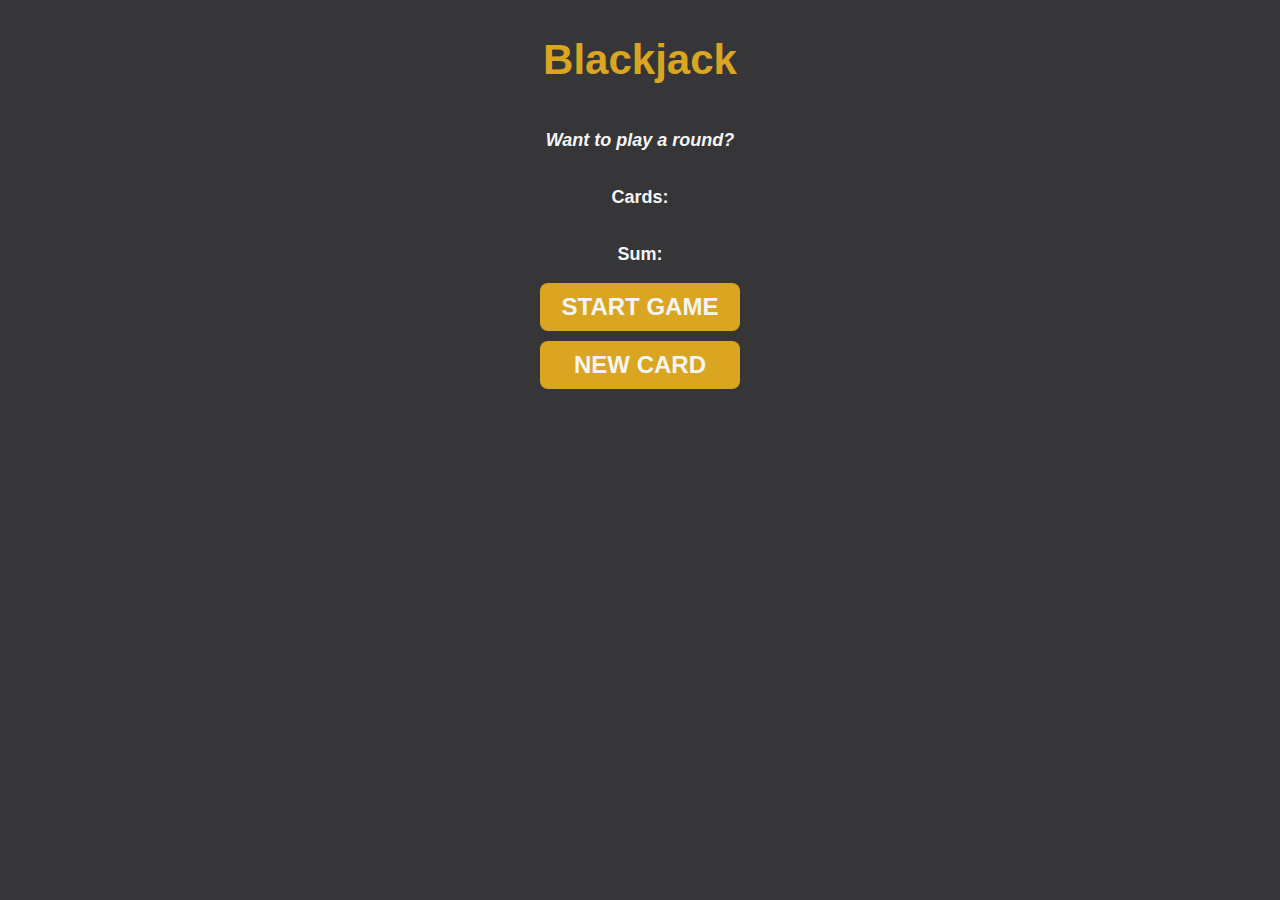
<file: 01 - Blackjack game/index.html>
<!DOCTYPE html>
<html lang="pt-br">
<head>
    <meta charset="UTF-8">
    <meta http-equiv="X-UA-Compatible" content="IE=edge">
    <meta name="viewport" content="width=device-width, initial-scale=1.0">
    <title>Blackjack do VIT</title>
    <link rel="stylesheet" href="style.css">
</head>
<body>
    <h1>Blackjack</h1>
    <p id="message-El">Want to play a round?</p>
    <p id="cards-El">Cards: </p>
    <p id="sum-El">Sum: </p>
    <button id="start-game" onclick="startGame()">START GAME</button>
    <button id="new-card" onclick="newCard()">NEW CARD</button>


    <script src="script.js"></script>
</body>
</html>
</file>
<file: 01 - Blackjack game/style.css>
* {
    font-family: 'Segoe UI', Tahoma, Geneva, Verdana, sans-serif;

}

body {
    background-color: rgb(54, 54, 56);
    display: flex;
    justify-content: center;
    align-items: center;
    flex-direction: column;

}

h1 {
    font-weight: bold;
    font-size: 42px;
    color: goldenrod;
    justify-content: center;
    justify-items: center;
}

p {
    color: whitesmoke;
    font-size: 18px;
    font-weight: bold;
    align-content: left;
}

#message-El {
    font-style: italic;
}

#start-game {
    background-color: goldenrod;
    padding-top: 10px;
    padding-bottom: 10px;
    width: 200px;
    font-weight: bold;
    font-size: 24px;
    color:whitesmoke;
    border-radius: 8px;
    border:  none;
}

#new-card {
    background-color: goldenrod;
    margin-top: 10px;
    padding-top: 10px;
    padding-bottom: 10px;
    width: 200px;
    font-weight: bold;
    font-size: 24px;
    color:whitesmoke;
    border-radius: 8px;
    border:  none;
}
</file>
